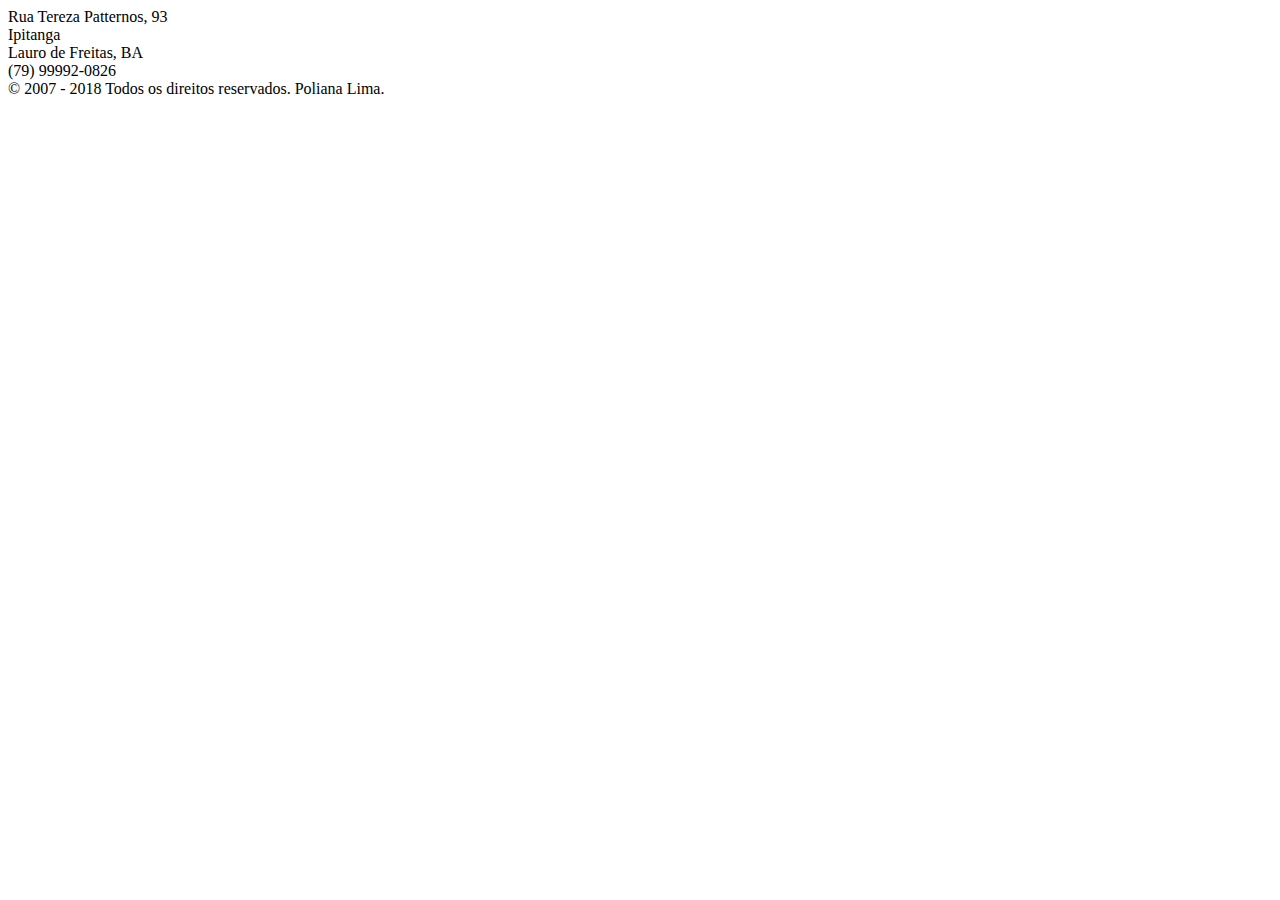
<file: contato.html>
<!DOCTYPE html>
<html lang="en">
<head>
    <meta charset="UTF-8">
    <meta http-equiv="X-UA-Compatible" content="IE=edge">
    <meta name="viewport" content="width=device-width, initial-scale=1.0">
    <title>Document</title>
</head>
<body>
    <footer>
        <div class="end">
            Rua Tereza Patternos, 93<br>
            Ipitanga<br>
            Lauro de Freitas, BA <br>
            (79) 99992-0826<br>
        </div>
        <div class="direito">
            © 2007 - 2018 Todos os direitos reservados. Poliana Lima.
        </div>
       </footer>
</body>
</html>
</file>
